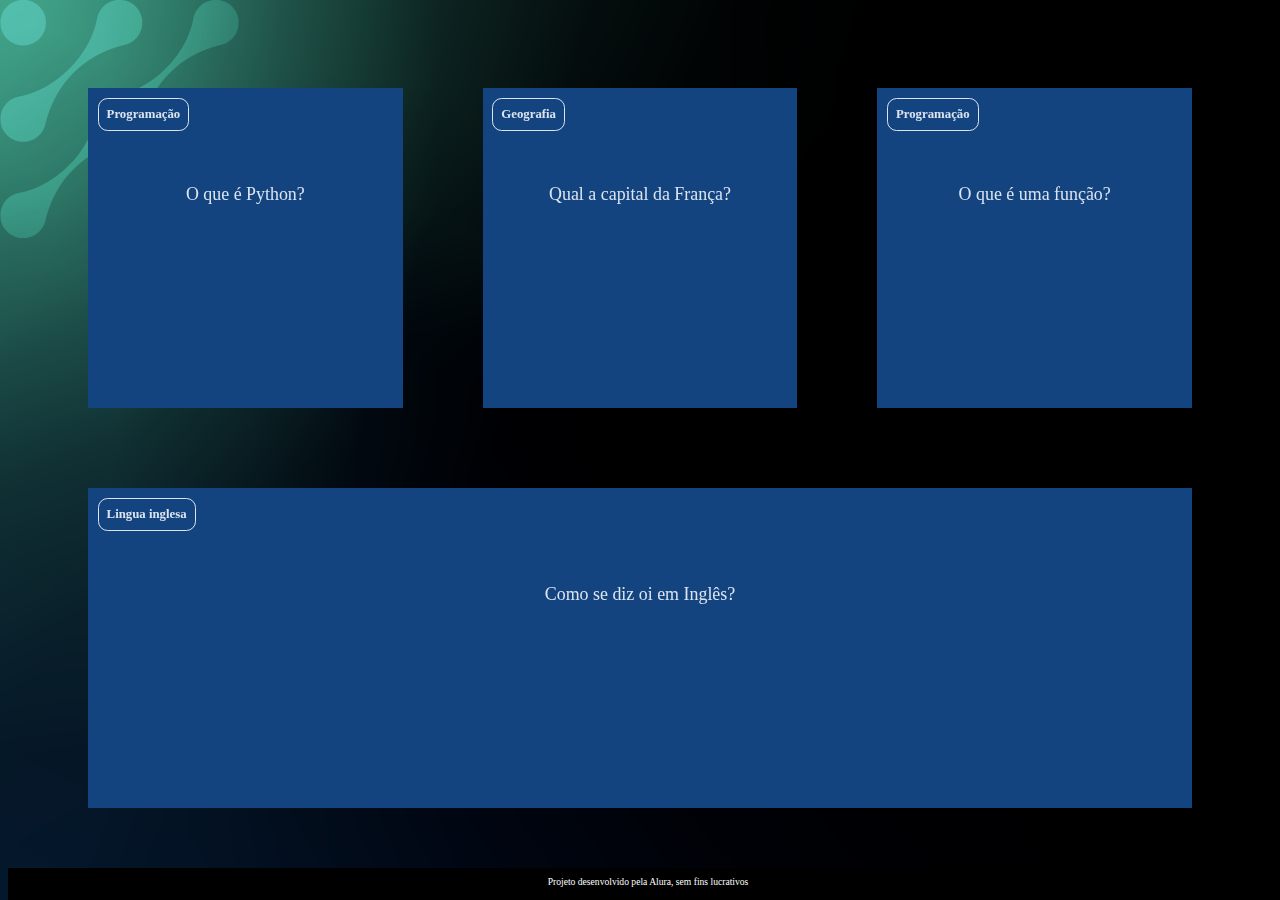
<file: index.html>
<!DOCTYPE html>
<html lang="pt-br">
<head>
    <meta charset="UTF-8">
    <meta name="viewport" content="width=device-width, initial-scale=1.0">
    <link rel="stylesheet" href="assets/style.css">
    <title>Flashcard</title>
</head>
<body>
    <main>
        <section id="container">
            <!-- <article class="cartao">
                <div class="cartao__conteudo">
                    <h3>Programação</h3>
                    <div class="cartao__conteudo__pergunta">
                        <p>O que é JavaScript?</p>
                    </div>
                    <div class="cartao__conteudo__resposta">
                        <p>O JavaScript é uma linguagem de programação</p>
                    </div>
                </div>
            </article> -->
        </section>
    </main>
    <footer>
        <p>Projeto desenvolvido pela Alura, sem fins lucrativos</p>
    </footer>
    <script src="app.js"></script>
    <script src="perguntas.js"></script>
</body>
</html>
</file>
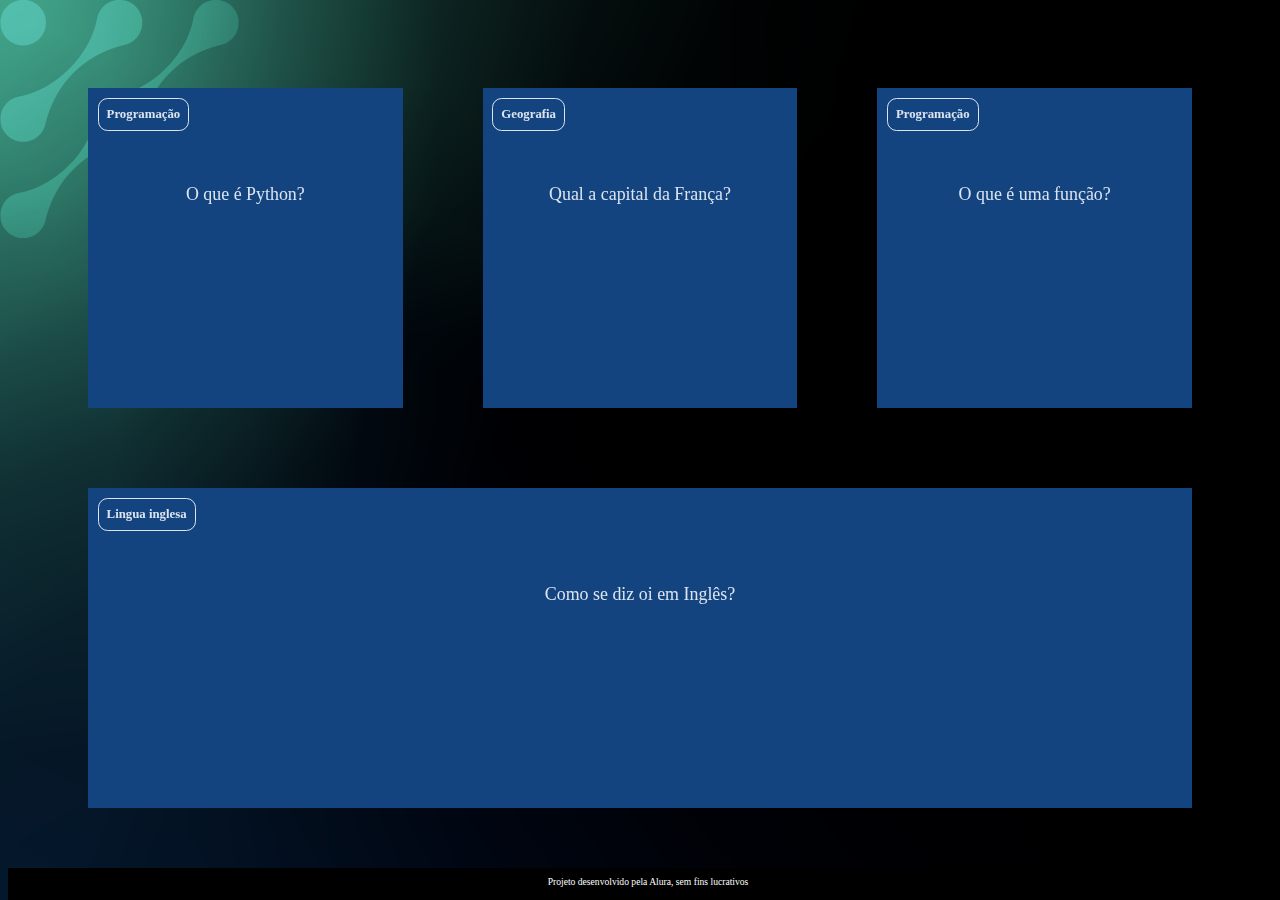
<file: index (2).html>
<!DOCTYPE html>
<html lang="pt-br">
<head>
    <meta charset="UTF-8">
    <meta name="viewport" content="width=device-width, initial-scale=1.0">
    <link rel="stylesheet" href="assets/style.css">
    <title>Flashcard</title>
</head>
<body>
    <main>
        <section id="container">
            <!-- <article class="cartao">
                <div class="cartao__conteudo">
                    <h3>Programação</h3>
                    <div class="cartao__conteudo__pergunta">
                        <p>O que é JavaScript?</p>
                    </div>
                    <div class="cartao__conteudo__resposta">
                        <p>O JavaScript é uma linguagem de programação</p>
                    </div>
                </div>
            </article> -->
        </section>
    </main>
    <footer>
        <p>Projeto desenvolvido pela Alura, sem fins lucrativos</p>
    </footer>
    <script src="app.js"></script>
    <script src="perguntas.js"></script>
</body>
</html>
</file>
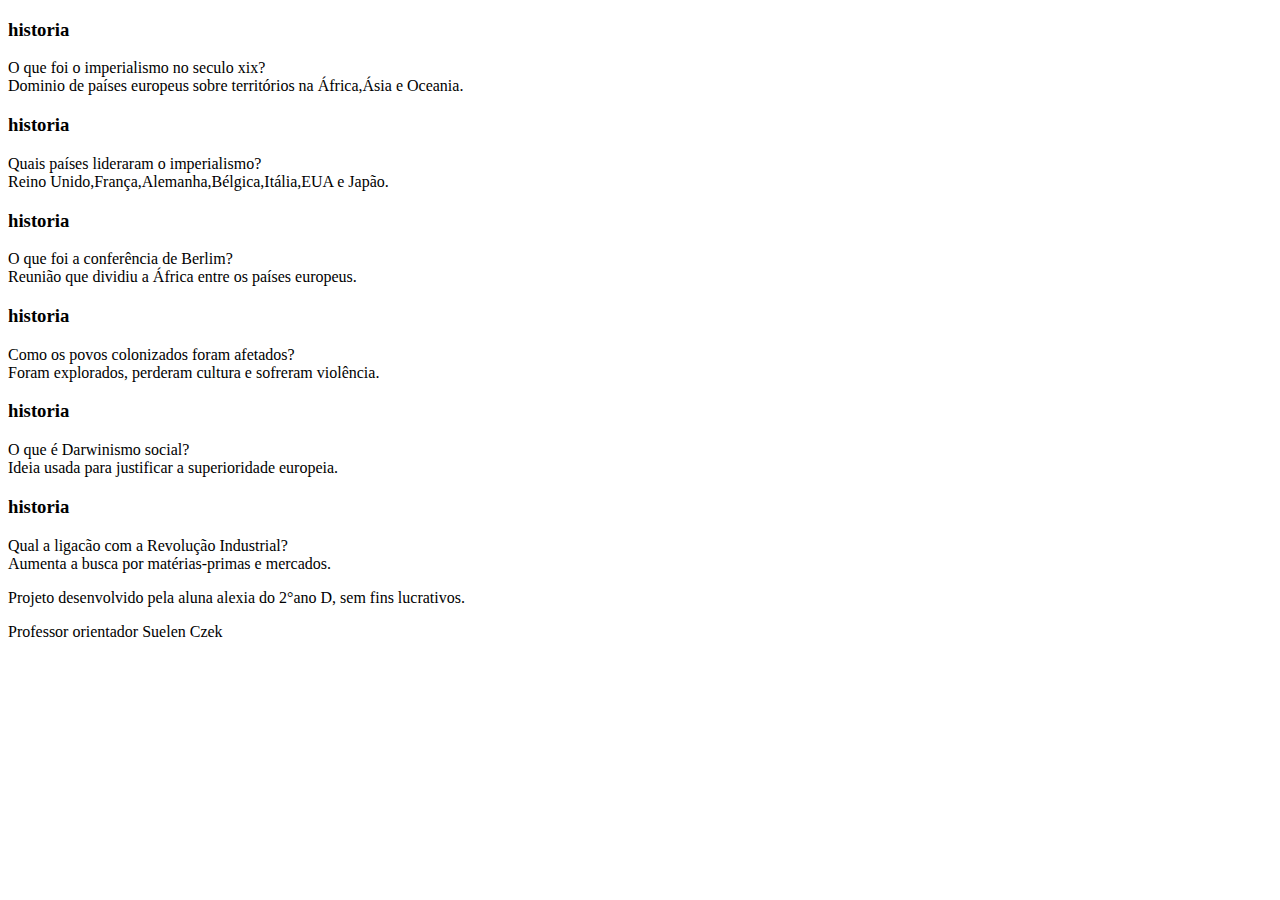
<file: index (4) (1).html>
<!DOCTYPE html>
<html lang="pt-br">
<head>
  <meta charset="UTF-8">
  <meta name="viewport" content="width=device-width, initial-scale=1.0">
  <title>flashcard </title>
</head>
<body>
  <main>
    <section id="container">
      
<article class="cartao">
        <div class="cartao__conteudo">
                <h3> historia </h3>
                      <div class="cartao__conteudo__pergunta">
                            O que foi o imperialismo no seculo xix?
                        </div>                        
                       <div class="cartao__conteudo__resposta">
                            Dominio de países europeus sobre territórios na África,Ásia e Oceania.
                         </div>
<article class="cartao">
        <div class="cartao__conteudo">
                <h3> historia </h3>
                      <div class="cartao__conteudo__pergunta">
                            Quais países lideraram o imperialismo?
                        </div>                        
                       <div class="cartao__conteudo__resposta">
                            Reino Unido,França,Alemanha,Bélgica,Itália,EUA e Japão.
                         </div>
                        </div>
                            
<article class="cartao">
        <div class="cartao__conteudo">
                <h3> historia</h3>
                      <div class="cartao__conteudo__pergunta">
                            O que foi a conferência de Berlim?
                        </div>                        
                       <div class="cartao__conteudo__resposta">
                            Reunião que dividiu a África entre os países europeus.
                         </div>
                        </div> 
                      </article>
         
<article class="cartao">
        <div class="cartao__conteudo">
                <h3> historia </h3>
                      <div class="cartao__conteudo__pergunta">
                          Como os povos colonizados foram afetados?
                        </div>                        
                       <div class="cartao__conteudo__resposta">
                            Foram explorados, perderam cultura e sofreram violência.
                         </div>
                        </div>
                          <article class="cartao">
        <div class="cartao__conteudo">
                <h3> historia </h3>
                      <div class="cartao__conteudo__pergunta">
                            O que é Darwinismo social?
                        </div>                        
                       <div class="cartao__conteudo__resposta">
                          Ideia usada para justificar a superioridade europeia.
                         </div>
                        </div>
                          
<article class="cartao">
        <div class="cartao__conteudo">
                <h3> historia </h3>
                      <div class="cartao__conteudo__pergunta">
                            Qual a ligacão com a Revolução Industrial?
                        </div>                        
                       <div class="cartao__conteudo__resposta">
                            Aumenta a busca por matérias-primas e mercados.
                         </div>
                        </div>
                            
                      
                      
      </article>
                    
                            
   </section>

  </main>
  <footer>
    <p>Projeto desenvolvido pela aluna alexia do 2°ano D, sem fins lucrativos. </p >
   <p>Professor orientador Suelen Czek</p> 
  
  </footer>
  
</body>
</html>
</file>
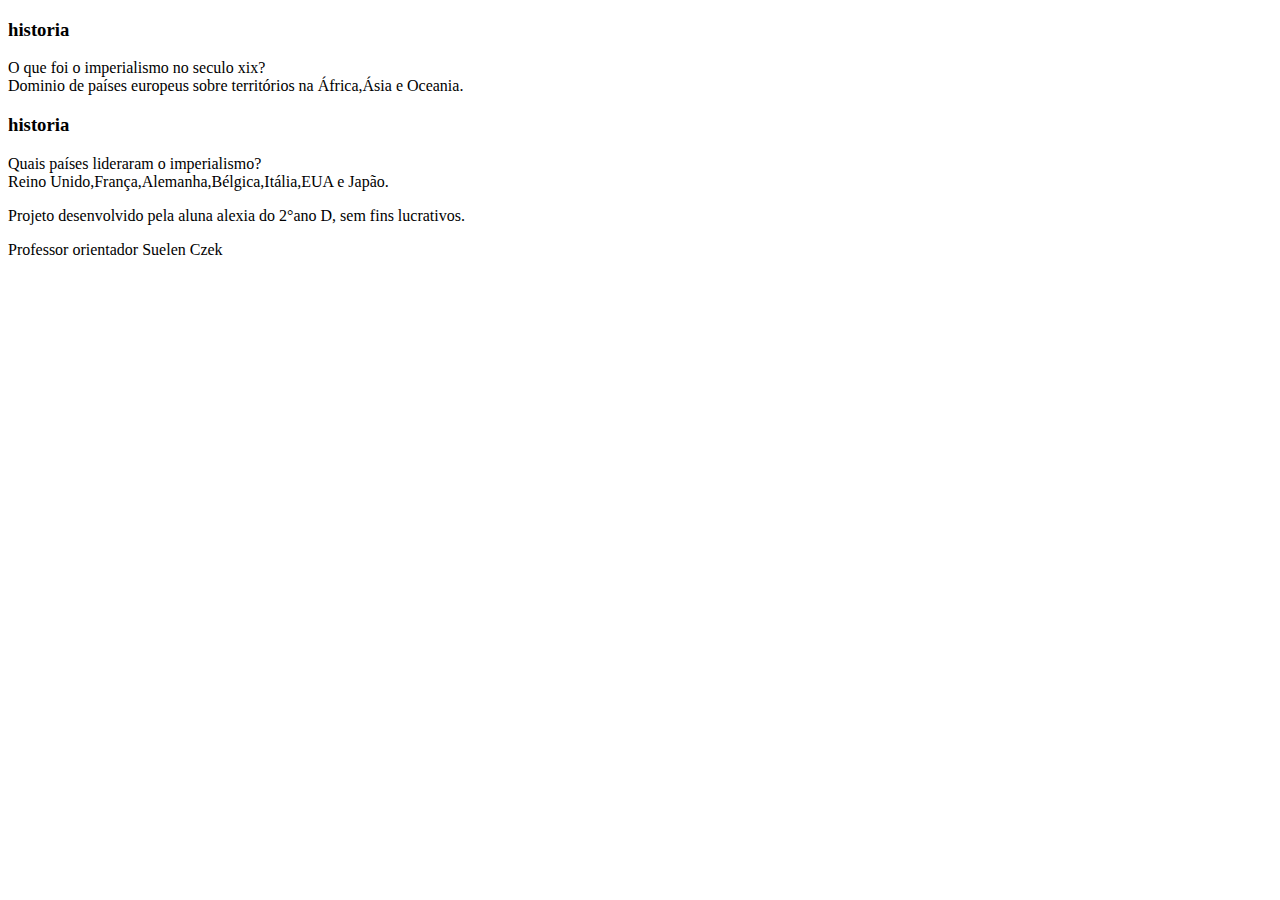
<file: index (4).html>
<!DOCTYPE html>
<html lang="pt-br">
<head>
  <meta charset="UTF-8">
  <meta name="viewport" content="width=device-width, initial-scale=1.0">
  <title>flashcard </title>
</head>
<body>
  <main>
    <section id="container">
      
<article class="cartao">
        <div class="cartao__conteudo">
                <h3> historia </h3>
                      <div class="cartao__conteudo__pergunta">
                            O que foi o imperialismo no seculo xix?
                        </div>                        
                       <div class="cartao__conteudo__resposta">
                            Dominio de países europeus sobre territórios na África,Ásia e Oceania.
                         </div>
<article class="cartao">
        <div class="cartao__conteudo">
                <h3> historia </h3>
                      <div class="cartao__conteudo__pergunta">
                            Quais países lideraram o imperialismo?
                        </div>                        
                       <div class="cartao__conteudo__resposta">
                            Reino Unido,França,Alemanha,Bélgica,Itália,EUA e Japão.
                         </div>
                        </div>
                            
         </article>
                        
                            
      


    </section>

  </main>
  <footer>
    <p>Projeto desenvolvido pela aluna alexia do 2°ano D, sem fins lucrativos. </p >
   <p>Professor orientador Suelen Czek</p> 
  
  </footer>
  
</body>
</html>
</file>
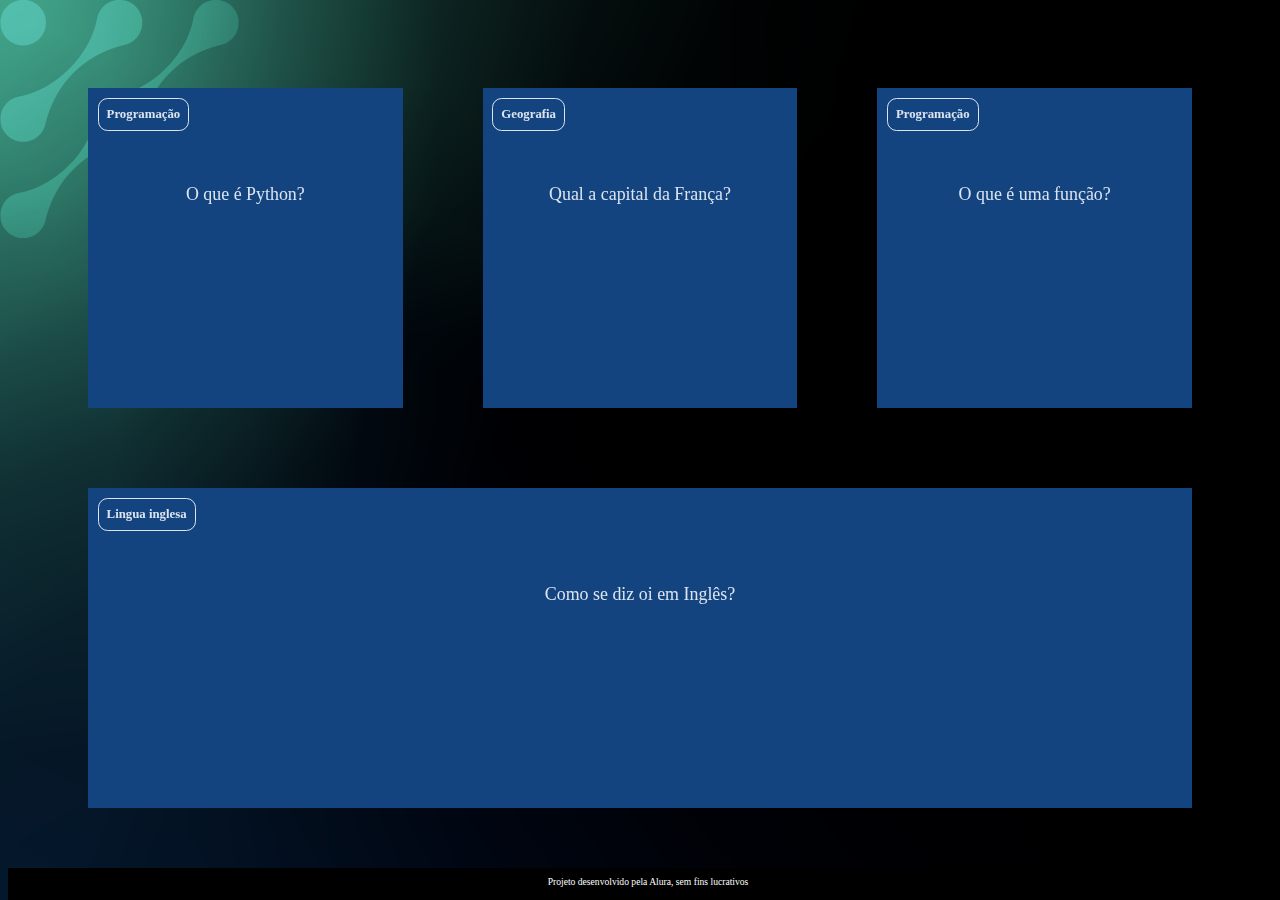
<file: index (5).html>
<!DOCTYPE html>
<html lang="pt-br">
<head>
    <meta charset="UTF-8">
    <meta name="viewport" content="width=device-width, initial-scale=1.0">
    <link rel="stylesheet" href="assets/style.css">
    <title>Flashcard</title>
</head>
<body>
    <main>
        <section id="container">
            <!-- <article class="cartao">
               <div class="cartao__conteudo">
                    <h3>Historia</h3>
                    <div class="cartao__conteudo__pergunta">
                     <p>o que foi o imperialismo no séc xix?</p>
                    </div>
                    <div class="cartao__conteudo__resposta">
                        <p>dominio de paises europeus sobre territorios na Africa, ásia e oceania</p>
                    </div>
               <div>
            </article> -->
            <!-- <article class="cartao">
               <div class="cartao__conteudo">
                    <h3>Historia</h3>
                    <div class="cartao__conteudo__pergunta">
                     <p>quais paises lideram o imperialismo?</p>
                    </div>
                    <div class="cartao__conteudo__resposta">
                        <p>Reino unido,frança,alemanha,belgica,italia,eua,japao</p>
                    </div>
               <div>
            </article> -->
            <!-- <article class="cartao">
               <div class="cartao__conteudo">
                    <h3>Historia</h3>
                    <div class="cartao__conteudo__pergunta">
                     <p>o que foi a conferencia de Berlim?</p>
                    </div>
                    <div class="cartao__conteudo__resposta">
                        <p>Reuniao que dividiu a africa entre os paises europeus</p>
                    </div>
               <div>
            </article> -->
            <!-- <article class="cartao">
               <div class="cartao__conteudo">
                    <h3>Historia</h3>
                    <div class="cartao__conteudo__pergunta">
                     <p>como os povos colonizados foram afetados?</p>
                    </div>
                    <div class="cartao__conteudo__resposta">
                        <p>foram explorados, perderam culturas e sofreram violencia</p>
                    </div>
               <div>
            </article> -->
            <!-- <article class="cartao">
               <div class="cartao__conteudo">
                    <h3>Historia</h3>
                    <div class="cartao__conteudo__pergunta">
                     <p>o que foi o imperialismo no séc xix?</p>
                    </div>
                    <div class="cartao__conteudo__resposta">
                        <p>dominio de paises europeus sobre territorios na Africa, ásia e oceania</p>
                    </div>
               <div>
            </article> -->
            <!-- <article class="cartao">
               <div class="cartao__conteudo">
                    <h3>Historia</h3>
                    <div class="cartao__conteudo__pergunta">
                     <p>o que foi o imperialismo no séc xix?</p>
                    </div>
                    <div class="cartao__conteudo__resposta">
                        <p>dominio de paises europeus sobre territorios na Africa, ásia e oceania</p>
                    </div>
               <div>
            </article> -->
        </section>
    </main>
    <footer>
        <p>Projeto desenvolvido pela Alura, sem fins lucrativos</p>
    </footer>
    <script src="app.js"></script>
    <script src="perguntas.js"></script>
</body>
</html>
</file>
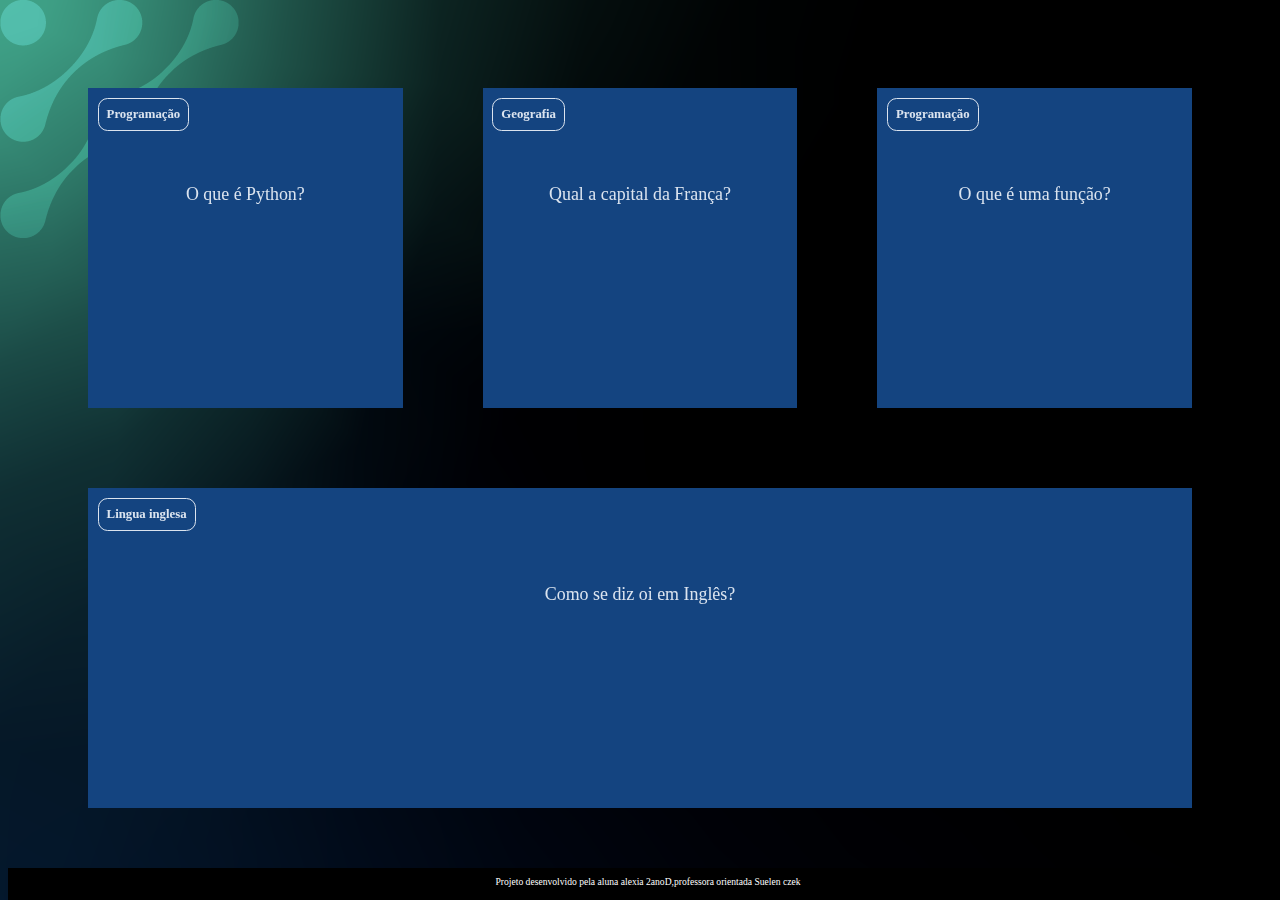
<file: index .html>
<!DOCTYPE html>
<html lang="pt-br">
<head>
    <meta charset="UTF-8">
    <meta name="viewport" content="width=device-width, initial-scale=1.0">
    <link rel="stylesheet" href="assets/style.css">
    <title>Flashcard</title>
</head>
<body>
    <main>
        <section id="container">
            <!-- <article class="cartao">
               <div class="cartao__conteudo">
                    <h3>Historia</h3>
                    <div class="cartao__conteudo__pergunta">
                     <p>o que foi o imperialismo no séc xix?</p>
                    </div>
                    <div class="cartao__conteudo__resposta">
                        <p>dominio de paises europeus sobre territorios na Africa, ásia e oceania</p>
                    </div>
               <div>
            </article> -->
            <!-- <article class="cartao">
               <div class="cartao__conteudo">
                    <h3>Historia</h3>
                    <div class="cartao__conteudo__pergunta">
                     <p>quais paises lideram o imperialismo?</p>
                    </div>
                    <div class="cartao__conteudo__resposta">
                        <p>Reino unido,frança,alemanha,belgica,italia,eua,japao</p>
                    </div>
               <div>
            </article> -->
            <!-- <article class="cartao">
               <div class="cartao__conteudo">
                    <h3>Historia</h3>
                    <div class="cartao__conteudo__pergunta">
                     <p>o que foi a conferencia de Berlim?</p>
                    </div>
                    <div class="cartao__conteudo__resposta">
                        <p>Reuniao que dividiu a africa entre os paises europeus</p>
                    </div>
               <div>
            </article> -->
            <!-- <article class="cartao">
               <div class="cartao__conteudo">
                    <h3>Historia</h3>
                    <div class="cartao__conteudo__pergunta">
                     <p>como os povos colonizados foram afetados?</p>
                    </div>
                    <div class="cartao__conteudo__resposta">
                        <p>foram explorados, perderam culturas e sofreram violencia</p>
                    </div>
               <div>
            </article> -->
            <!-- <article class="cartao">
               <div class="cartao__conteudo">
                    <h3>Historia</h3>
                    <div class="cartao__conteudo__pergunta">
                     <p>o que foi o imperialismo no séc xix?</p>
                    </div>
                    <div class="cartao__conteudo__resposta">
                        <p>dominio de paises europeus sobre territorios na Africa, ásia e oceania</p>
                    </div>
               <div>
            </article> -->
            <!-- <article class="cartao">
               <div class="cartao__conteudo">
                    <h3>Historia</h3>
                    <div class="cartao__conteudo__pergunta">
                     <p>o que foi o imperialismo no séc xix?</p>
                    </div>
                    <div class="cartao__conteudo__resposta">
                        <p>dominio de paises europeus sobre territorios na Africa, ásia e oceania</p>
                    </div>
               <div>
            </article> -->
        </section>
    </main>
    <footer>
        <p>Projeto desenvolvido pela aluna alexia 2anoD,professora orientada Suelen czek</p>
    </footer>
    <script src="app.js"></script>
    <script src="perguntas.js"></script>
</body>
</html>
</file>
<file: assets/style.css>
:root {
    --text-color: #DBE4EF;
    --card-front-color: #144480;
    --card-back-color: #00F4BF;
}

body {
    background: url('img/bg-desktop.webp');
    font-family: Bai Jamjuree;
}

#container {
    display: flex; 
    flex-wrap: wrap;
    justify-content: space-between;
    padding: 4rem;
    gap: 3rem;
}

.cartao {
    margin: 1rem 1rem;
    height: 20rem;
    flex-grow: 1;
    flex-basis: calc(33% - 6rem);
}

.cartao__conteudo {
    background-color: var(--card-front-color);
    text-align: center;
    /* background-color: aquamarine; */
    height: 100%;
    transform-style: preserve-3d;
    transition: transform 300ms ease-in-out;
}

.cartao__conteudo h3 {
    color: var(--text-color);
    border: 1px solid var(--text-color);
    text-align: left;
    padding: 0.5rem;
    position: absolute;
    margin: 0.6rem;
    border-radius: 0.6rem;
    font-size: 1vw;
    backface-visibility: hidden;
}

.cartao__conteudo p {
    margin-top: 1rem;
    padding: 2rem;
    margin-top: 4rem;
    font-size: 1.4vw;
}

.cartao__conteudo__pergunta p {
    color: var(--text-color);
    font-weight: 500;
}

.cartao__conteudo__resposta p {
    color: var(--card-back-color);
    font-weight: 700;
}

.cartao.active .cartao__conteudo {
    transform: rotateY(180deg);
}

.cartao__conteudo__pergunta,
.cartao__conteudo__resposta {
    backface-visibility: hidden;
    position: absolute;
    height: 100%;
    width: 100%;
    box-sizing: border-box;
}

.cartao__conteudo__resposta {
    transform: rotateY(180deg);
    background-color: rgba(0, 244, 191, 0.2);
    border: 4px solid var(--card-back-color);
}

footer {
    background-color: black;
    color: white;
    position: fixed;
    bottom: 0;
    width: 100%;
    height: 2rem;
}

footer p {
    text-align: center;
    font-size: 0.6rem;
    margin-top: 0.5rem;
}

@media (max-width: 560px) {
    
    body {
        background: url('img/bg-mobile.webp'), no-repeat cover;
    }

    .cartao {
        flex: 1 0 calc(100% - 1rem)
    }

    .cartao__conteudo h3 {
        font-size: 3vw;
    }

    .cartao__conteudo p {
        font-size: 3.8vw;
    }
}
</file>
